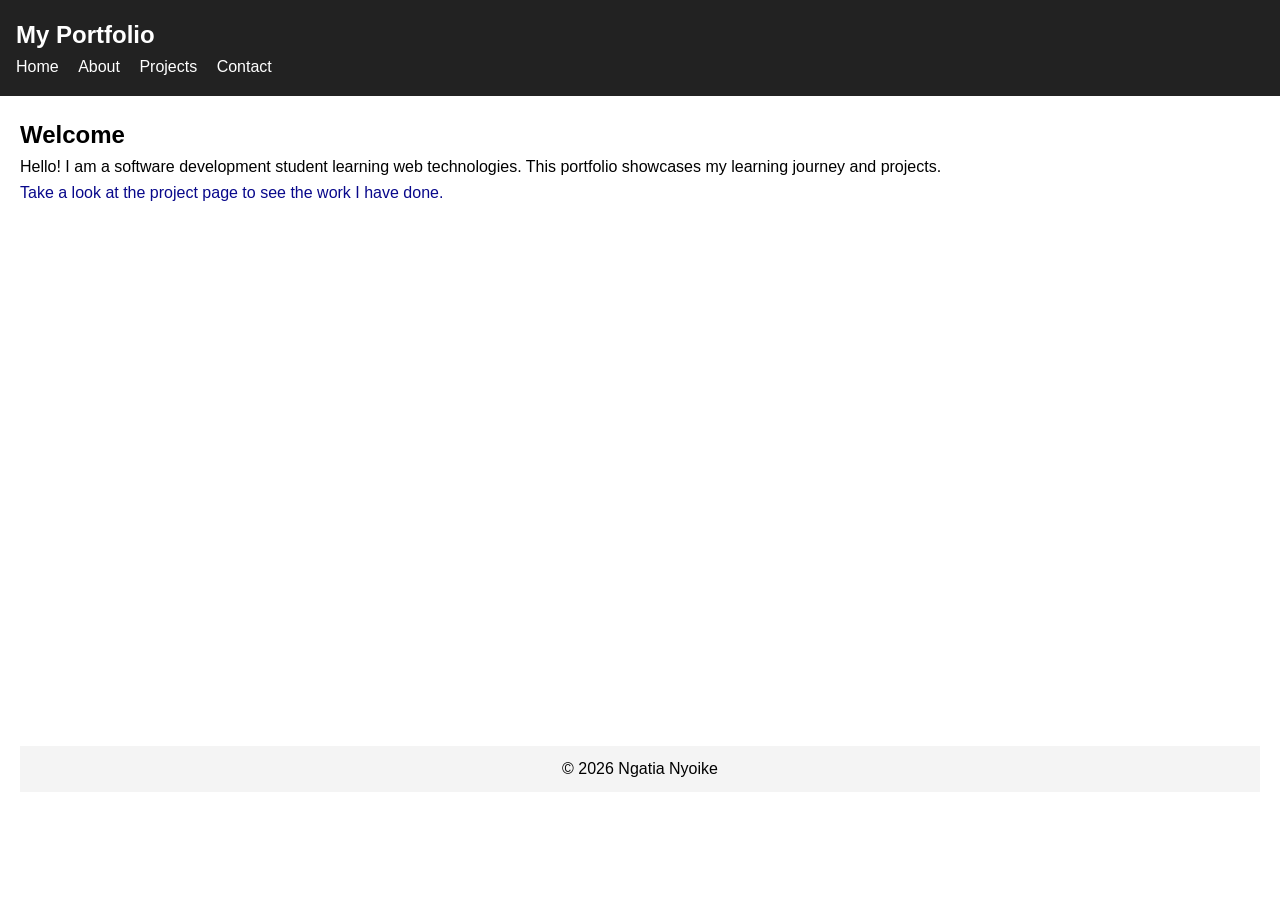
<file: index.html>
<!DOCTYPE html>
<html lang="en">
<head>
  <meta charset="UTF-8">
  <title>My Portfolio | Home</title>
  <meta name="viewport" content="width=device-width, initial-scale=1.0">
  <link rel="stylesheet" href="css/styles.css">
</head>
<body>

  <header>
    <nav>
      <h1>My Portfolio</h1>
      <ul>
        <li><a href="index.html">Home</a></li>
        <li><a href="about.html">About</a></li>
        <li><a href="projects.html">Projects</a></li>
        <li><a href="contact.html">Contact</a></li>
      </ul>
    </nav>
  </header>

  <main>
      <section class="container">
        <h2>Welcome</h2>
        <p>
          Hello! I am a software development student learning web technologies.
          This portfolio showcases my learning journey and projects.
        </p>
        <p class="home-p">
          Take a look at the project page to see the work I have done.
        </p>
      </section>
    

    <footer>
      <p>&copy; 2026 Ngatia Nyoike</p>
    </footer>
</main>
</body>
</html>
</file>
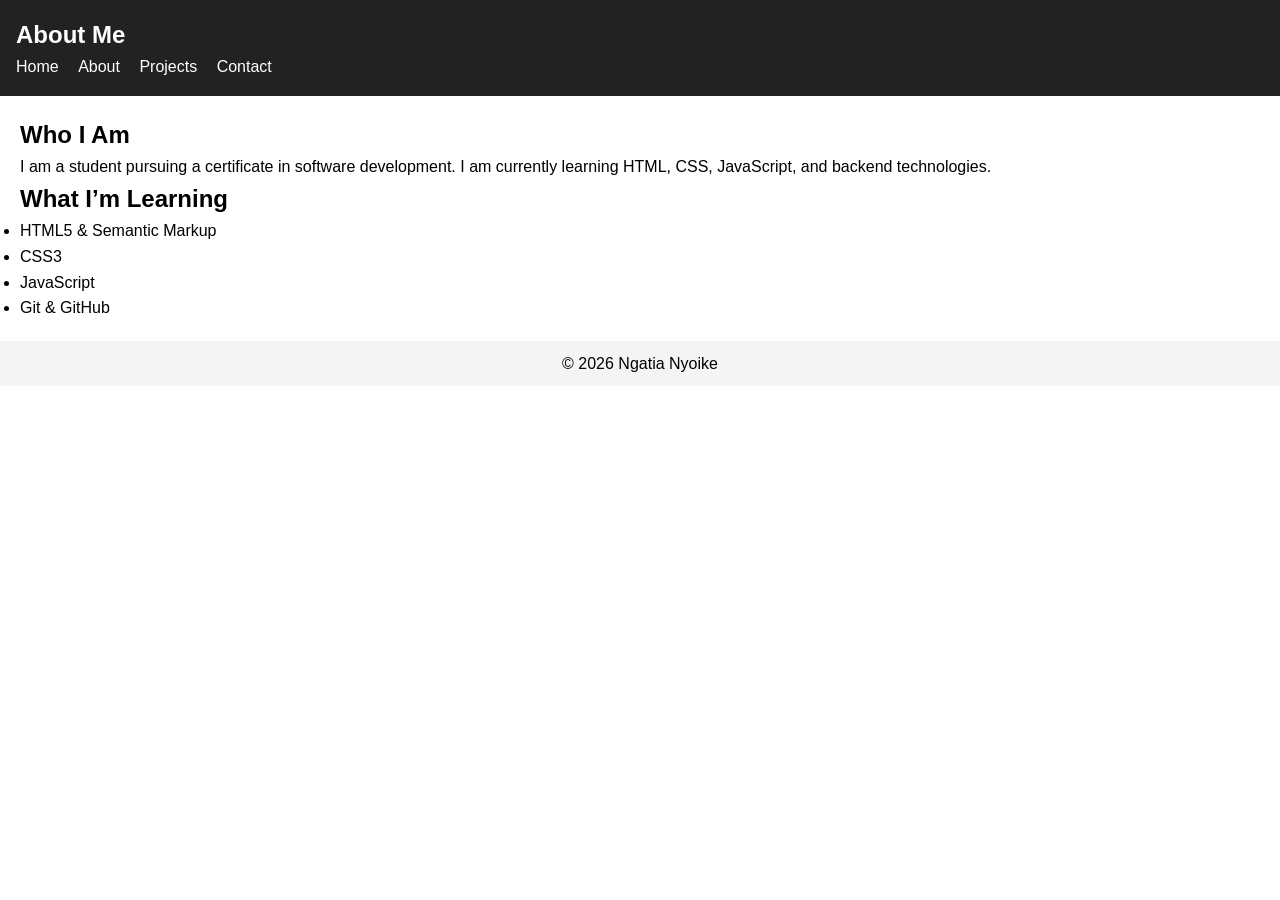
<file: about.html>
<!DOCTYPE html>
<html lang="en">
<head>
  <meta charset="UTF-8">
  <title>About Me</title>
  <meta name="viewport" content="width=device-width, initial-scale=1.0">
  <link rel="stylesheet" href="css/styles.css">
</head>
<body>

  <header>
    <nav>
      <h1>About Me</h1>
      <ul>
        <li><a href="index.html">Home</a></li>
        <li><a href="about.html">About</a></li>
        <li><a href="projects.html">Projects</a></li>
        <li><a href="contact.html">Contact</a></li>
      </ul>
    </nav>
  </header>

  <main>
    <section>
      <h2>Who I Am</h2>
      <p>
        I am a student pursuing a certificate in software development.
        I am currently learning HTML, CSS, JavaScript, and backend technologies.
      </p>
    </section>

    <section>
      <h2>What I’m Learning</h2>
      <ul>
        <li>HTML5 & Semantic Markup</li>
        <li>CSS3</li>
        <li>JavaScript</li>
        <li>Git & GitHub</li>
      </ul>
    </section>
  </main>

  <footer>
    <p>&copy; 2026 Ngatia Nyoike</p>
  </footer>

</body>
</html>
</file>
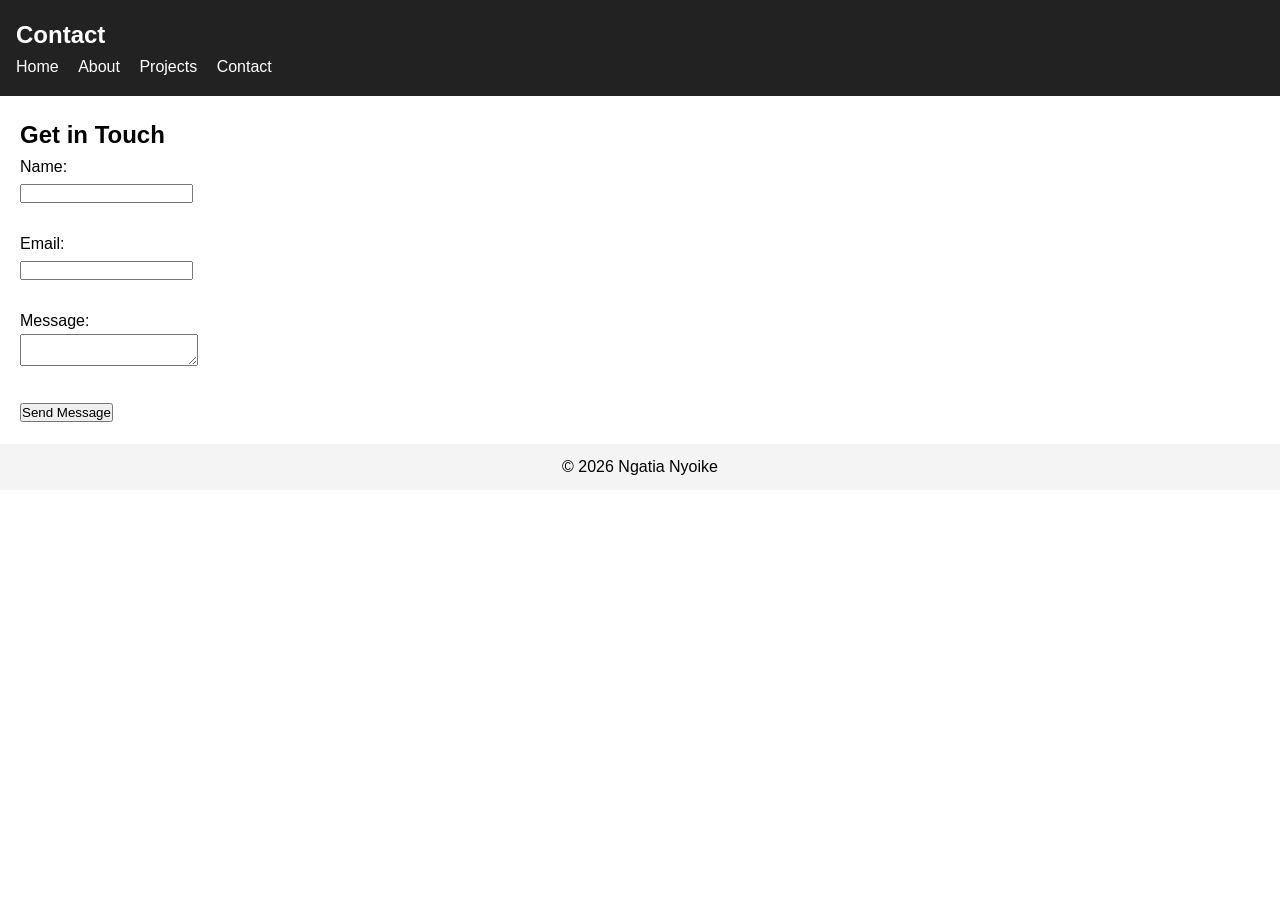
<file: contact.html>
<!DOCTYPE html>
<html lang="en">
<head>
  <meta charset="UTF-8">
  <title>Contact Me</title>
  <meta name="viewport" content="width=device-width, initial-scale=1.0">
  <link rel="stylesheet" href="css/styles.css">
</head>
<body>

  <header>
    <nav>
      <h1>Contact</h1>
      <ul>
        <li><a href="index.html">Home</a></li>
        <li><a href="about.html">About</a></li>
        <li><a href="projects.html">Projects</a></li>
        <li><a href="contact.html">Contact</a></li>
      </ul>
    </nav>
  </header>

  <main>
    <section >
      <h2>Get in Touch</h2>

      <form>
        <label for="name">Name:</label><br>
        <input type="text" id="name" name="name" required minlength="2"><br><br>

        <label for="email">Email:</label><br>
        <input type="email" id="email" name="email" required><br><br>

        <label for="message">Message:</label><br>
        <textarea id="message" name="message" required minlength="10"></textarea><br><br>

        <button type="submit">Send Message</button>
      </form>

    </section>
  </main>

  <footer>
    <p>&copy; 2026 Ngatia Nyoike</p>
  </footer>

</body>
</html>
</file>
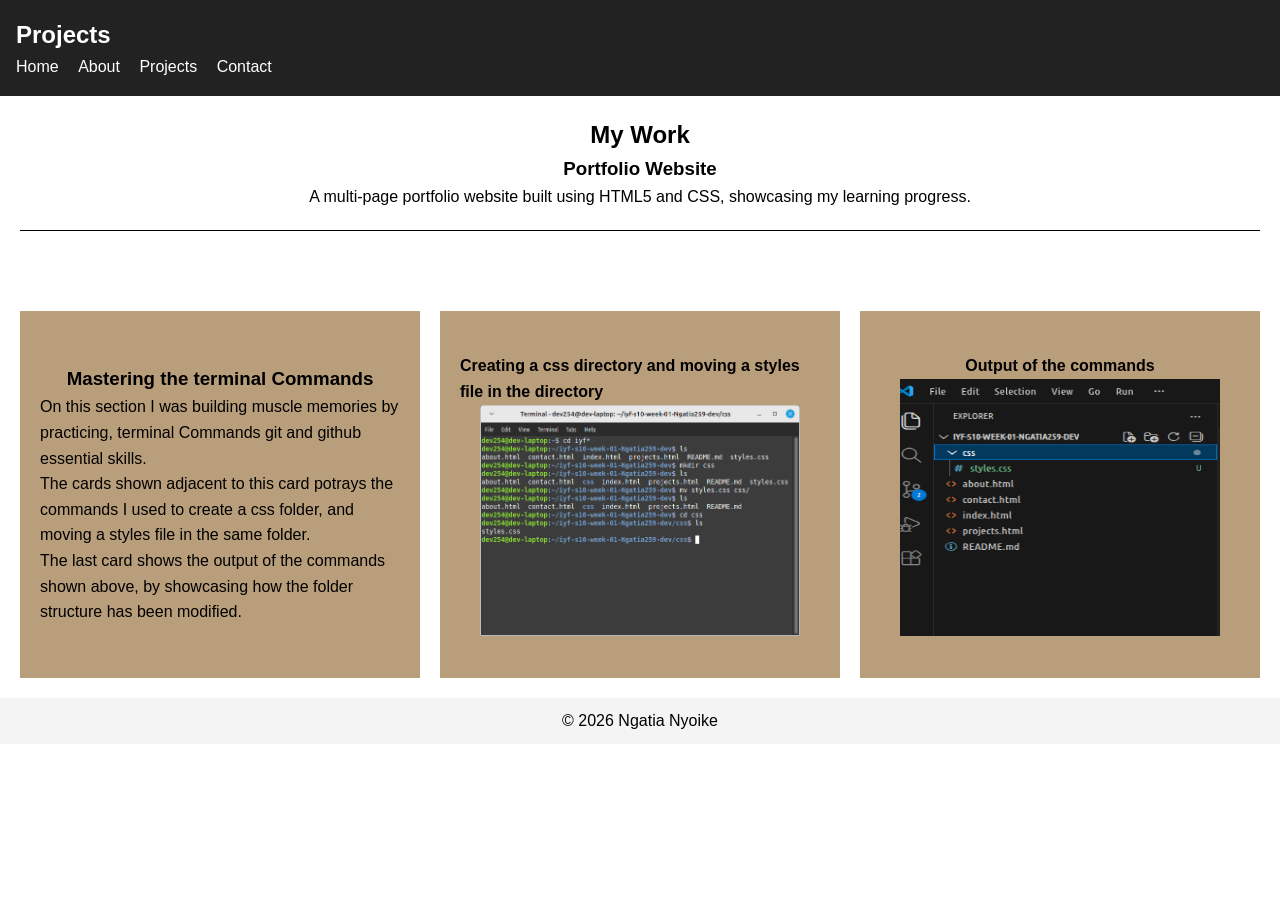
<file: projects.html>
<!DOCTYPE html>
<html lang="en">
<head>
  <meta charset="UTF-8">
  <title>My Projects</title>
  <meta name="viewport" content="width=device-width, initial-scale=1.0">
  <link rel="stylesheet" href="css/styles.css">
</head>
<body>

  <header>
    <nav>
      <h1>Projects</h1>
      <ul>
        <li><a href="index.html">Home</a></li>
        <li><a href="about.html">About</a></li>
        <li><a href="projects.html">Projects</a></li>
        <li><a href="contact.html">Contact</a></li>
      </ul>
    </nav>
  </header>

  <main >
    <section class="project-main">
      
      <article>
        <h2 class="project-h2">My Work</h2>
        <h3>Portfolio Website</h3>
        <p>
          A multi-page portfolio website built using HTML5 and CSS,
          showcasing my learning progress.
        </p>
      </article>
    </section>
    <section>  
      <article class="terminal-commands">
        <div class="terminal-div">
          <h3>Mastering the terminal Commands</h3>
          <p class="project-p">
            On this section I was building muscle memories by practicing, terminal
            Commands git and github essential skills.
          </p>
          <p class="project-p">The cards shown adjacent to this card potrays the commands I used
             to create a css folder, and moving a styles file in the same folder.
          </p>
          <p class="project-p">The last card shows the output of the commands shown above, by showcasing how
            the folder structure has been modified.
          </p>
        </div>
        
        <div class="terminal-div">
          <h4 class="terminal-h4">Creating a css directory and moving a styles file in the directory</h4>
          <img class="image-css primary-image" src="images/crating-n-moving-file.png" alt="creating a folder using Commands">
        </div>
        
        <div class="terminal-div">
          <h4>Output of the commands</h4>
          <img class="image-output primary-image" src="images/creating-n-moving -output.png" alt="output of the commands">
        </div>

      </article>

    </section>
  </main>

  <footer>
    <p>&copy; 2026 Ngatia Nyoike</p>
  </footer>

</body>
</html>
</file>
<file: css/styles.css>
* {
  margin:0;
  padding: 0;
  box-sizing: border-box;
}
body {
  font-family: Arial, sans-serif;
  line-height: 1.6;
  margin: 0;
  padding: 0;
}

header {
  background-color: #222;
  color: white;
  padding: 1rem;
}

nav ul {
  list-style: none;
  padding: 0;
}

nav li {
  display: inline;
  margin-right: 15px;
}

nav a {
  color: white;
  text-decoration: none;
}

main {
  padding: 20px;
  display: flex;
  flex-direction: column;
}

.home-p {
  color: rgb(8, 8, 139);
}

.project-h {
  color: rgb(185, 158, 123);
}

.container {
  height: 70vh;
}

footer {
  text-align: center;
  padding: 10px;
  background-color: #f4f4f4;
}

    /*  the project page */
.project-main {
  display: flex;
  justify-content: center;
  /* width: 300px; */
  align-items: center;
  justify-content: centers;
  text-align: center;
  margin-bottom: 5rem;
  border-bottom: 1px solid black;
  padding-bottom: 20px;
}

.terminal-commands {
    display: flex;
  justify-content: space-between;
  flex-wrap: wrap;
  gap: 20px;
}

.terminal-div {
  flex: 1 1 300px;
  max-width: 400px;
  width: 100%;
  background-color: rgb(185, 158, 123);
  display: flex;
  flex-direction: column;
  align-items: center;
  justify-content: center;
}

.primary-image {
  max-width: 350px;
  height: auto;
}
.image-css {
  width: 80%;
}

.image-output {
  width: 80%;
  height: 70%;
}

.project-p {
  width: 90%;
}

.terminal-h4 {
  width: 90%;
}

@media (max-width: 768px) {
  .terminal-commands {
    flex-direction: column;
    align-items: center;
  }
}
</file>
